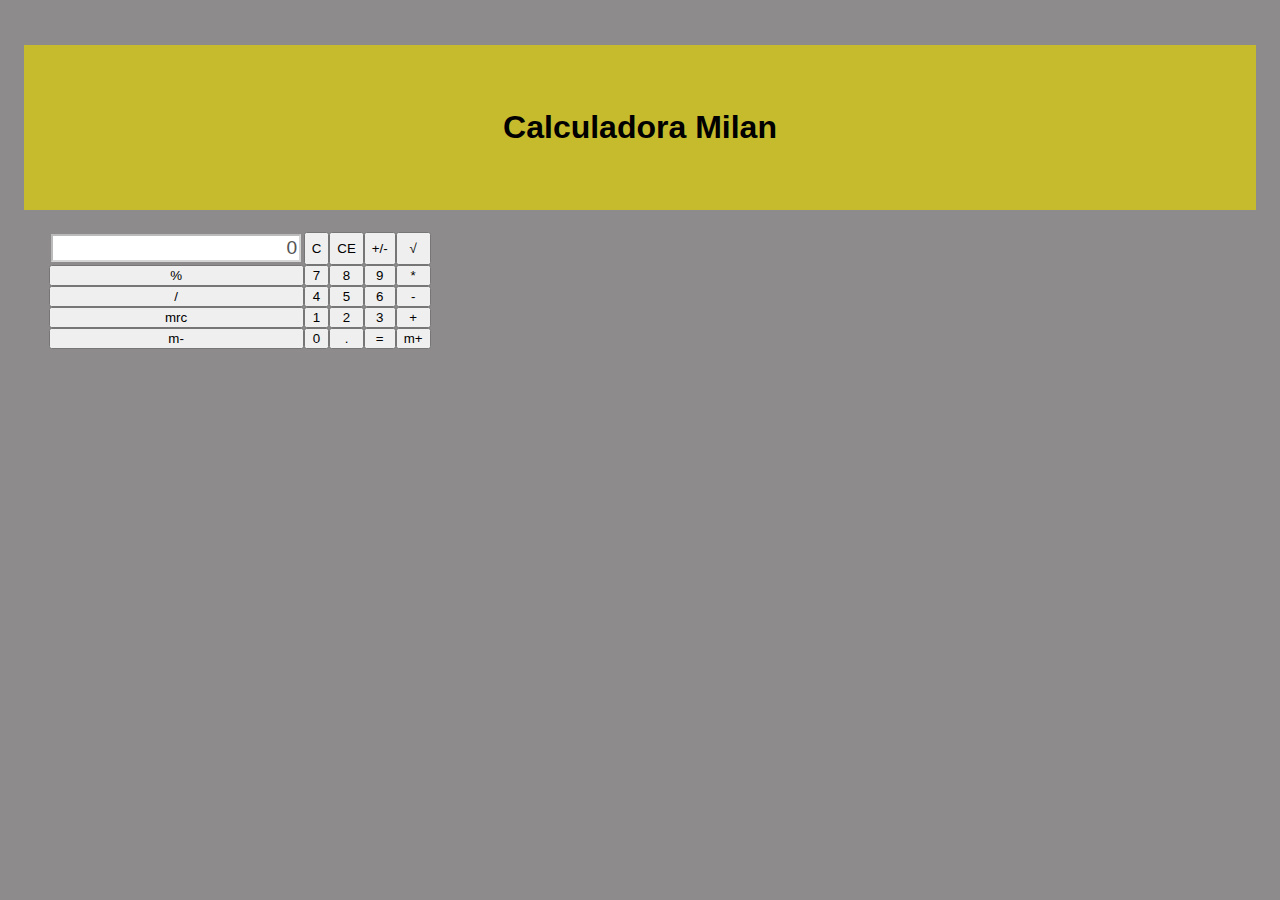
<file: Ejercicio-1/index.html>
<!DOCTYPE html>
<html lang="es">

<head>
    <meta charset="UTF-8">
    <title>Calculadora Milan</title>
    <meta name="author" content="Pablo Urones Clavera" />
    <meta name="description" content="Ejercicio 1" />
    <meta name="viewport" content="width=device-width, initial-scale=1.0">
    <link rel="stylesheet" type="text/css" href="CalculadoraMilan.css" />
</head>

<body>
    <header>
        <h1>Calculadora Milan</h1>
    </header>

    <form action="#" method="post">
        <label for="pantalla" hidden>Pantalla</label>
        <input type="text" name="pantalla" id="pantalla" value="0" disabled />


        <input type="submit" value="C" name="reiniciar" />
        <input type="submit" value="CE" name="borrar" />
        <input type="submit" value="+/-" name="cambioSigno" />
        <input type="submit" value="√" name="raiz">
        <input type="submit" value="%" name="porcentaje" />

        <input type="submit" value="7" name="7" />
        <input type="submit" value="8" name="8" />
        <input type="submit" value="9" name="9" />
        <input type="submit" value="*" name="multiplicar" />
        <input type="submit" value="/" name="dividir" />

        <input type="submit" value="4" name="4" />
        <input type="submit" value="5" name="5" />
        <input type="submit" value="6" name="6" />
        <input type="submit" value="-" name="restar" />
        <input type="submit" value="mrc" name="mrc" />

        <input type="submit" value="1" name="1" />
        <input type="submit" value="2" name="2" />
        <input type="submit" value="3" name="3" />
        <input type="submit" value="+" name="sumar" />
        <input type="submit" value="m-" name="m-" />

        <input type="submit" value="0" name="0" />
        <input type="submit" value="." name="punto" />
        <input type="submit" value="=" name="igual" />
        <input type="submit" value="m+" name="m+" />


    </form>
</body>

</html>
</file>
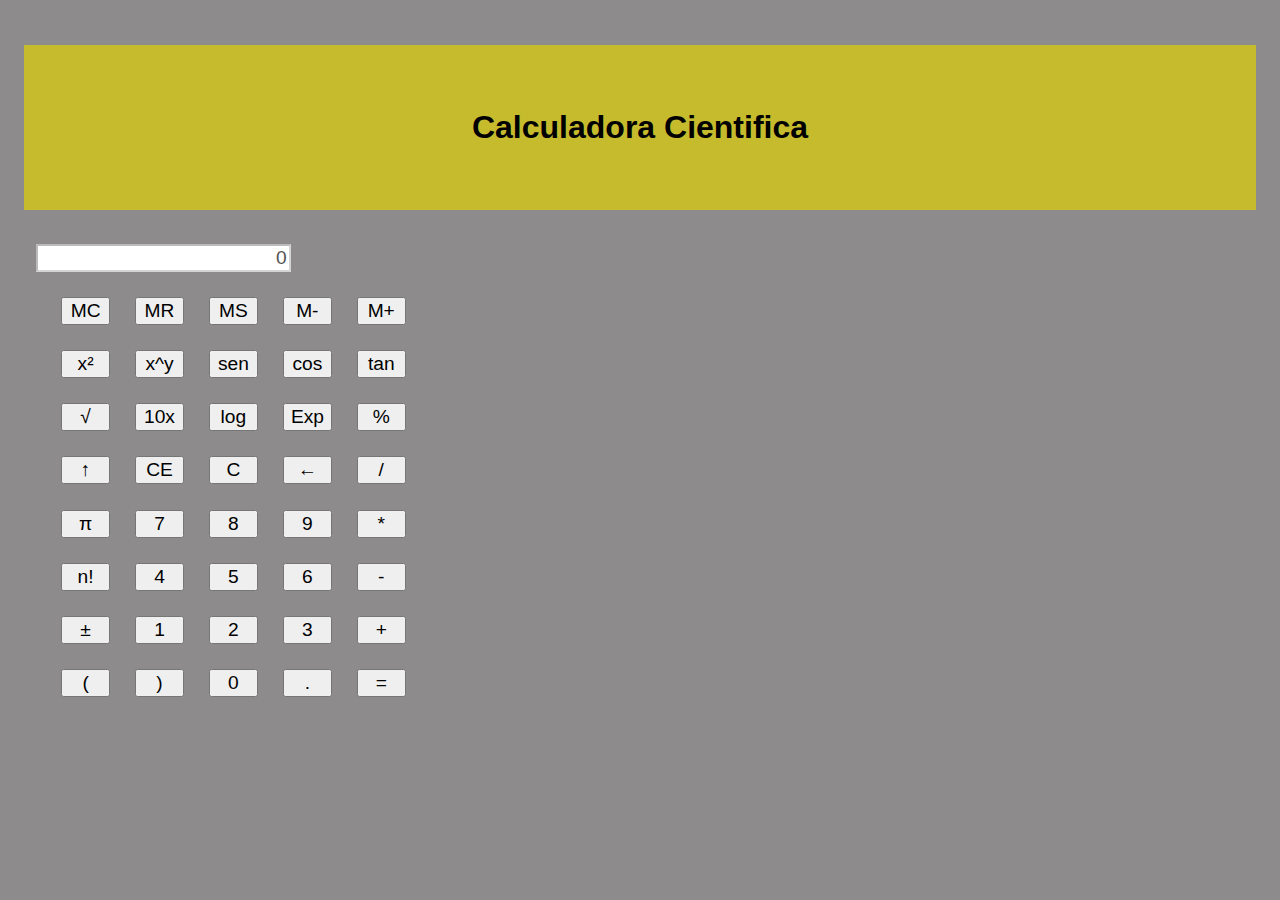
<file: Ejercicio-2/index.html>
<!DOCTYPE html>
<html lang="es">

<head>
    <meta charset="UTF-8">
    <title>Calculadora Cientifica</title>
    <meta name="author" content="Pablo Urones Clavera" />
    <meta name="description" content="Ejercicio 2" />
    <meta name="viewport" content="width=device-width, initial-scale=1.0">
    <link rel="stylesheet" type="text/css" href="CalculadoraCientifica.css" />
</head>

<body>
    <header>
        <h1>Calculadora Cientifica</h1>
    </header>
    
    <label for="pantalla" hidden>Pantalla</label>
    <input type="text" name="pantalla" id="pantalla" value="0" disabled />
    <form action='#' method='post'>

        <input type='submit' value='MC' name='mc' />
        <input type='submit' value='MR' name='mr' />
        <input type='submit' value='MS' name='guardarMemoria' />
        <input type='submit' value='M-' name='m-' />
        <input type='submit' value='M+' name='m+' />

        <input type='submit' value='x&#178;' name='cuadrado' />
        <input type='submit' value='x^y' name='potencia' />
        <input type='submit' value='sen' name='seno' />
        <input type='submit' value='cos' name='coseno' />
        <input type='submit' value='tan' name='tangente' />

        <input type='submit' value='√' name='raiz_cuadrada' />
        <input type='submit' value='10x' name='potencia10' />
        <input type='submit' value='log' name='logaritmo' />
        <input type="submit" value="Exp" name="exponencial" />
        <input type='submit' value='%' name='modulo' />

        <input type="submit" value="&uarr;" name="borrador" />
        <input type='submit' value='CE' name='backspace' />
        <input type='submit' value='C' name='borrar' />
        <input type="submit" value="&larr;" name="flecha" />
        <input type="submit" value="/" name="dividir" />

        <input type='submit' value='&#960;' name='pi' />
        <input type="submit" value="7" name="7" />
        <input type="submit" value="8" name="8" />
        <input type="submit" value="9" name="9" />
        <input type="submit" value="*" name="multiplicar" />

        <input type='submit' value='n!' name='factorial' />
        <input type="submit" value="4" name="4" />
        <input type="submit" value="5" name="5" />
        <input type="submit" value="6" name="6" />
        <input type="submit" value="-" name="restar" />

        <input type='submit' value='&#177;' name='cambioSigno' />
        <input type="submit" value="1" name="1" />
        <input type="submit" value="2" name="2" />
        <input type="submit" value="3" name="3" />
        <input type="submit" value="+" name="sumar" />

        <input type='submit' value='(' name='parentesis_izquierdo' />
        <input type='submit' value=')' name='parentesis_derecho' />
        <input type="submit" value="0" name="0" />
        <input type="submit" value="." name="punto" />
        <input type="submit" value="=" name="igual" />

    </form>
</body>

</html>
</file>
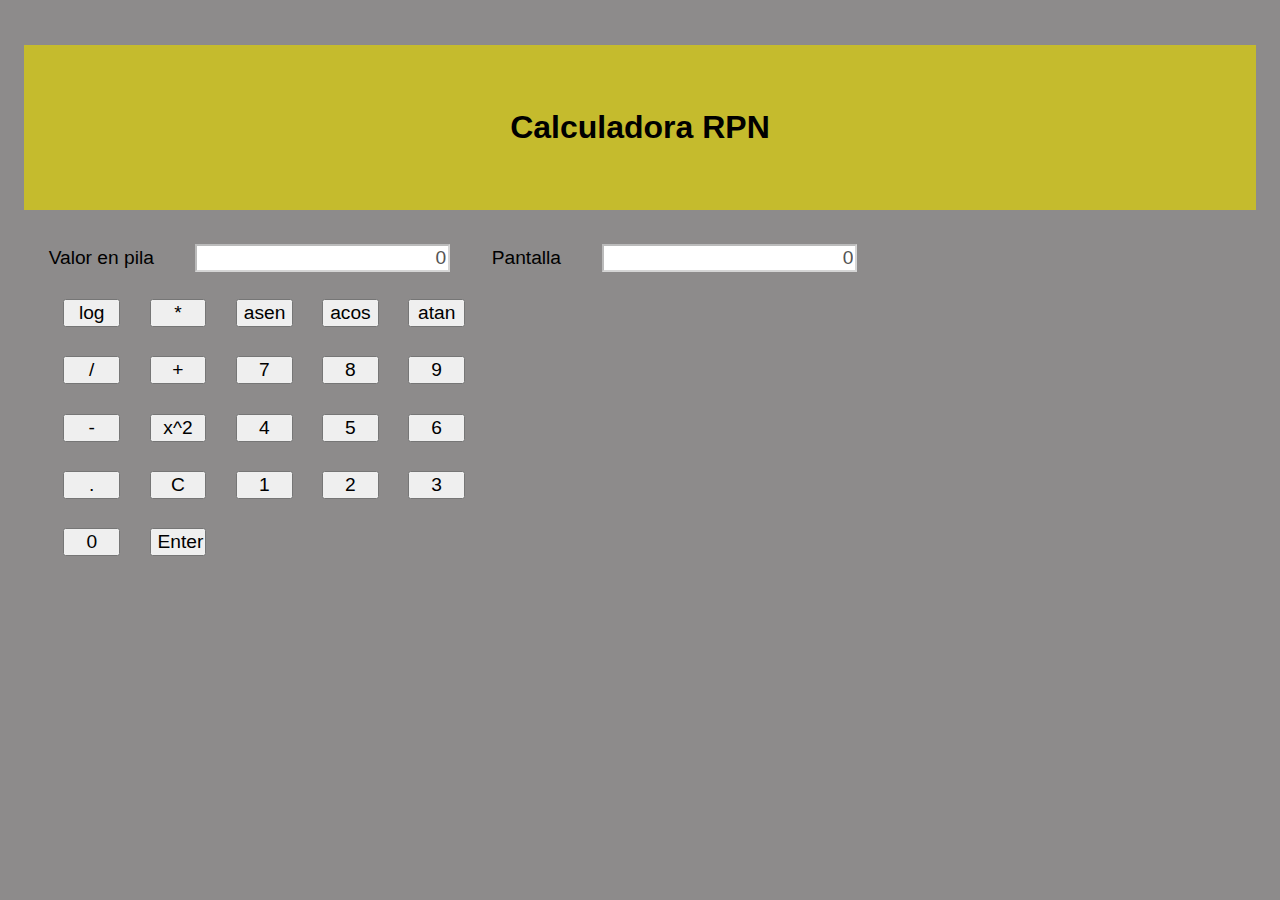
<file: Ejercicio-3/index.html>
<!DOCTYPE html>
<html lang="en">

<head>
    <meta charset="UTF-8">
    <title>Calculadora RPN</title>
    <meta name="author" content="Pablo Urones Clavera" />
    <meta name="description" content="Ejercicio 3" />
    <meta name="viewport" content="width=device-width, initial-scale=1.0">
    <link rel="stylesheet" type="text/css" href="CalculadoraRPN.css" />
</head>

<body>
    <header>
        <h1>Calculadora RPN</h1>
    </header>

    <label for="resultado">Valor en pila</label>
    <input type="text" name="resultado" id="resultado" value="0" disabled />

    <label for="pantalla">Pantalla</label>
    <input type="text" name="pantalla" id="pantalla" value="0" disabled />

    <form action='#' method='post'>
        <input type='submit' value='log' name='logaritmo' />
        <input type='submit' value='*' name='multiplicar' />

        <input type='submit' value='asen' name='seno' />
        <input type='submit' value='acos' name='coseno' />
        <input type='submit' value='atan' name='tangente' />
        <input type='submit' value='/' name='dividir' />
        <input type='submit' value='+' name='sumar' />

        <input type='submit' value='7' name='7' />
        <input type='submit' value='8' name='8' />
        <input type='submit' value='9' name='9' />
        <input type='submit' value='-' name='restar' />
        <input type='submit' value='x^2' name='cuadrado' />

        <input type='submit' value='4' name='4' />
        <input type='submit' value='5' name='5' />
        <input type='submit' value='6' name='6' />
        <input type="submit" value="." name="punto" />
        <input type='submit' value='C' name='borrar' />

        <input type='submit' value='1' name='1' />
        <input type='submit' value='2' name='2' />
        <input type='submit' value='3' name='3' />

        <input type="submit" value="0" name="0" />
        <input type="submit" value="Enter" name="enter" />

        </form>

</body>

</html>
</file>
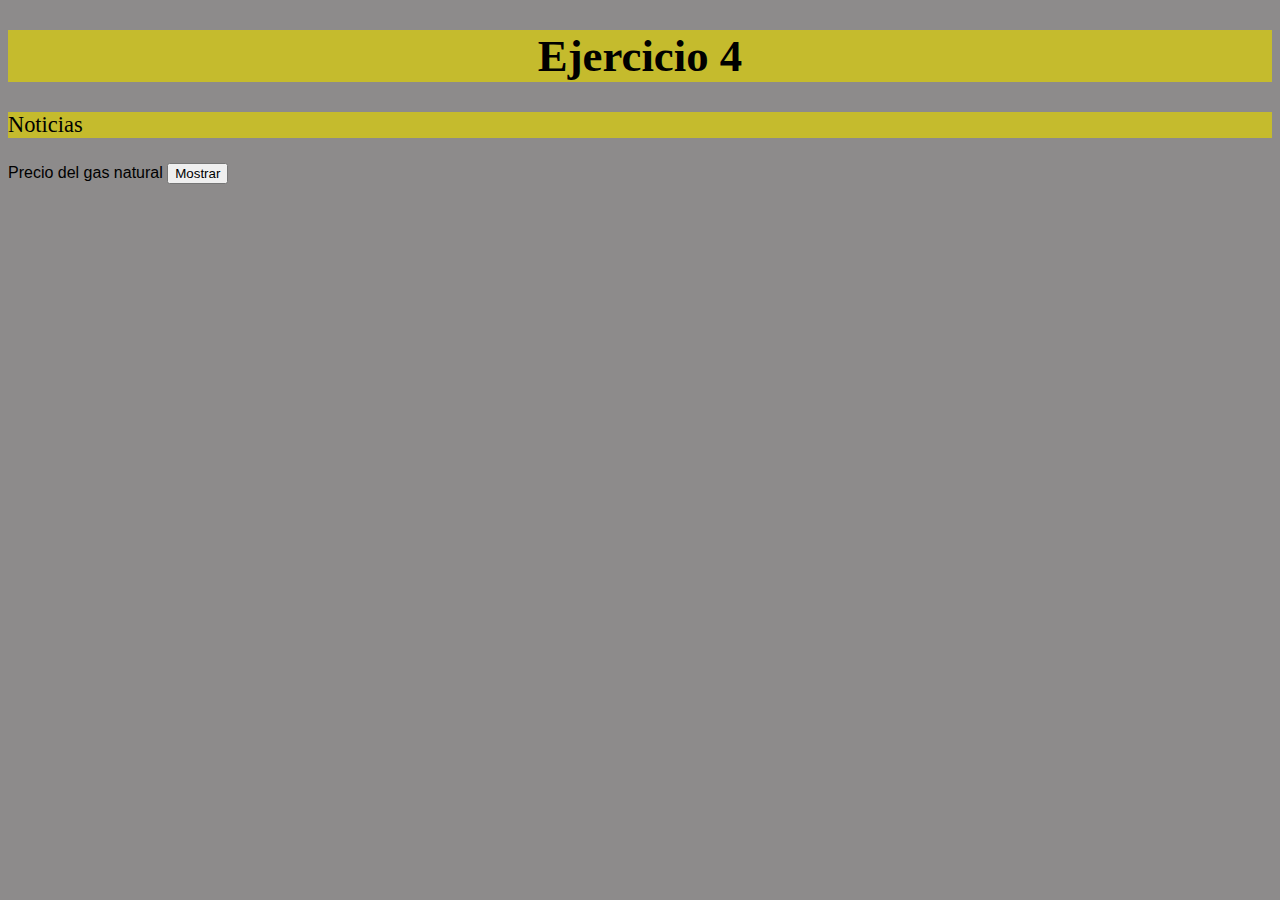
<file: Ejercicio-4/index.html>
<!DOCTYPE html>
<html lang="es">

<head>
    <meta charset="UTF-8">
    <title>Ejercicio 4</title>
    <meta name="author" content="Pablo Urones Clavera" />
    <meta name="description" content="Ejercicio 4" />
    <meta name="viewport" content="width=device-width, initial-scale=1.0">
    <link rel="stylesheet" type="text/css" href="Ejercicio4.css" />
</head>

<body>
    <header>
        <h1>Ejercicio 4</h1>
    </header>
    <section>
        <h2>Noticias</h2>
        <form action="#" method="post">
            <label for="gas">Precio del gas natural</label>
            <input type="submit" id="gas" name="gas" value="Mostrar">
        </form>

    </section>
</body>

</html>
</file>
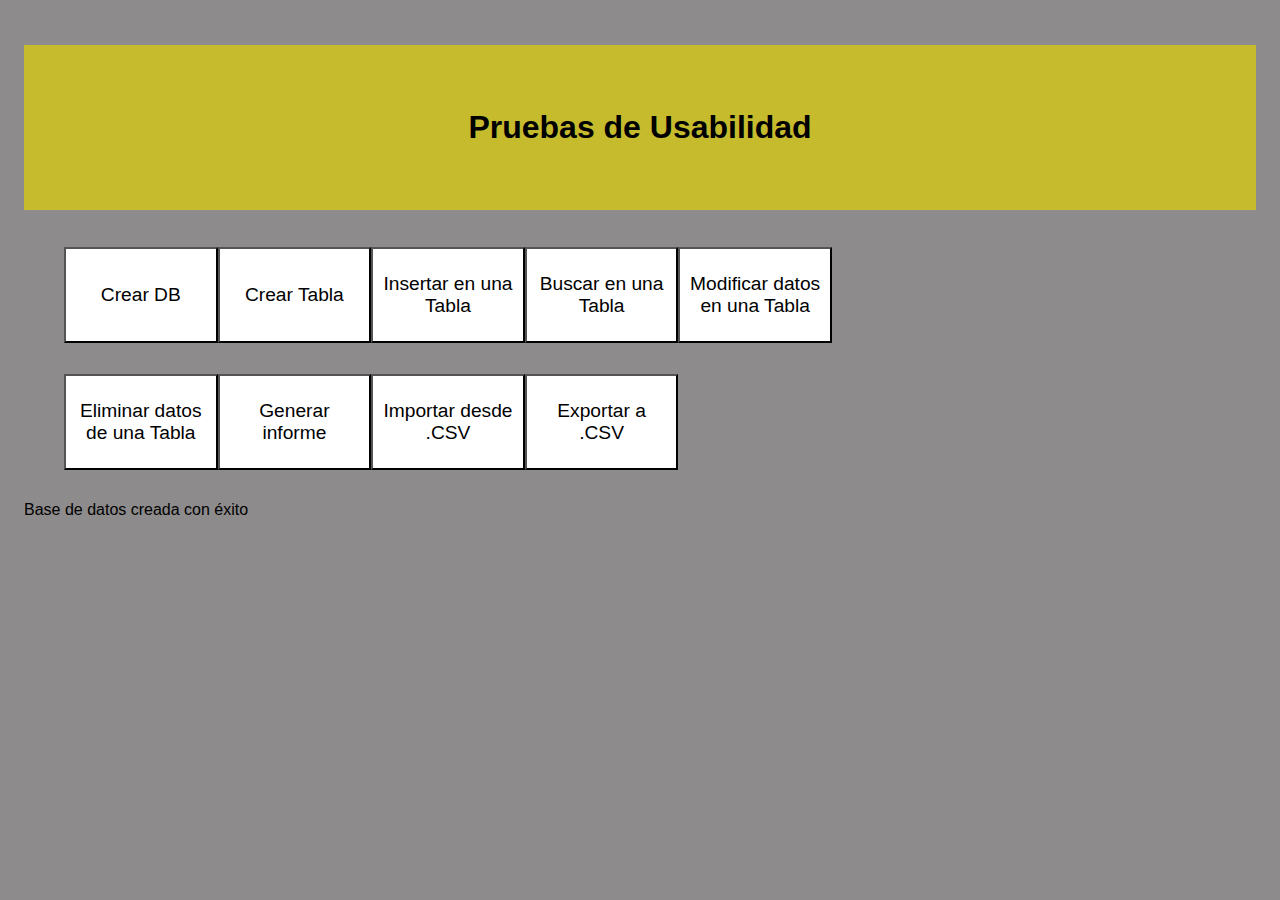
<file: Ejercicio-6/index.html>
<!DOCTYPE html>
<html lang="es">
<head>
    <meta charset="UTF-8" />
    <meta name="author" content="Ángel Iglesias Préstamo" />
    <meta name="viewport" content ="width=device-width, initial scale=1.0" />
    <title>Ejercicio6 - PruebasDeUsabilidad</title>
    <link rel="stylesheet" href="Ejercicio6.css">
</head>
<body>
    
        <header>
            <h1> Pruebas de Usabilidad </h1>
            <form action='#' method='post'> 
                <button type='submit' name='crear_db'> Crear DB </button>
                <button type='submit' name='crear_tabla'> Crear Tabla </button>
                <button type='submit' name='insertar_en_tabla'> Insertar en una Tabla </button>
                <button type='submit' name='buscar_en_tabla'> Buscar en una Tabla </button>
                <button type='submit' name='modificar_en_tabla'> Modificar datos en una Tabla </button>
                <button type='submit' name='eliminar_en_tabla'> Eliminar datos de una Tabla </button>
                <button type='submit' name='generar_informe'> Generar informe </button>
                <button type='submit' name='importar_csv'> Importar desde .CSV </button>
                <button type='submit' name='exportar_csv'> Exportar a .CSV </button>
            </form>
        </header><p>Base de datos creada con éxito</p></body>
</html>
</file>
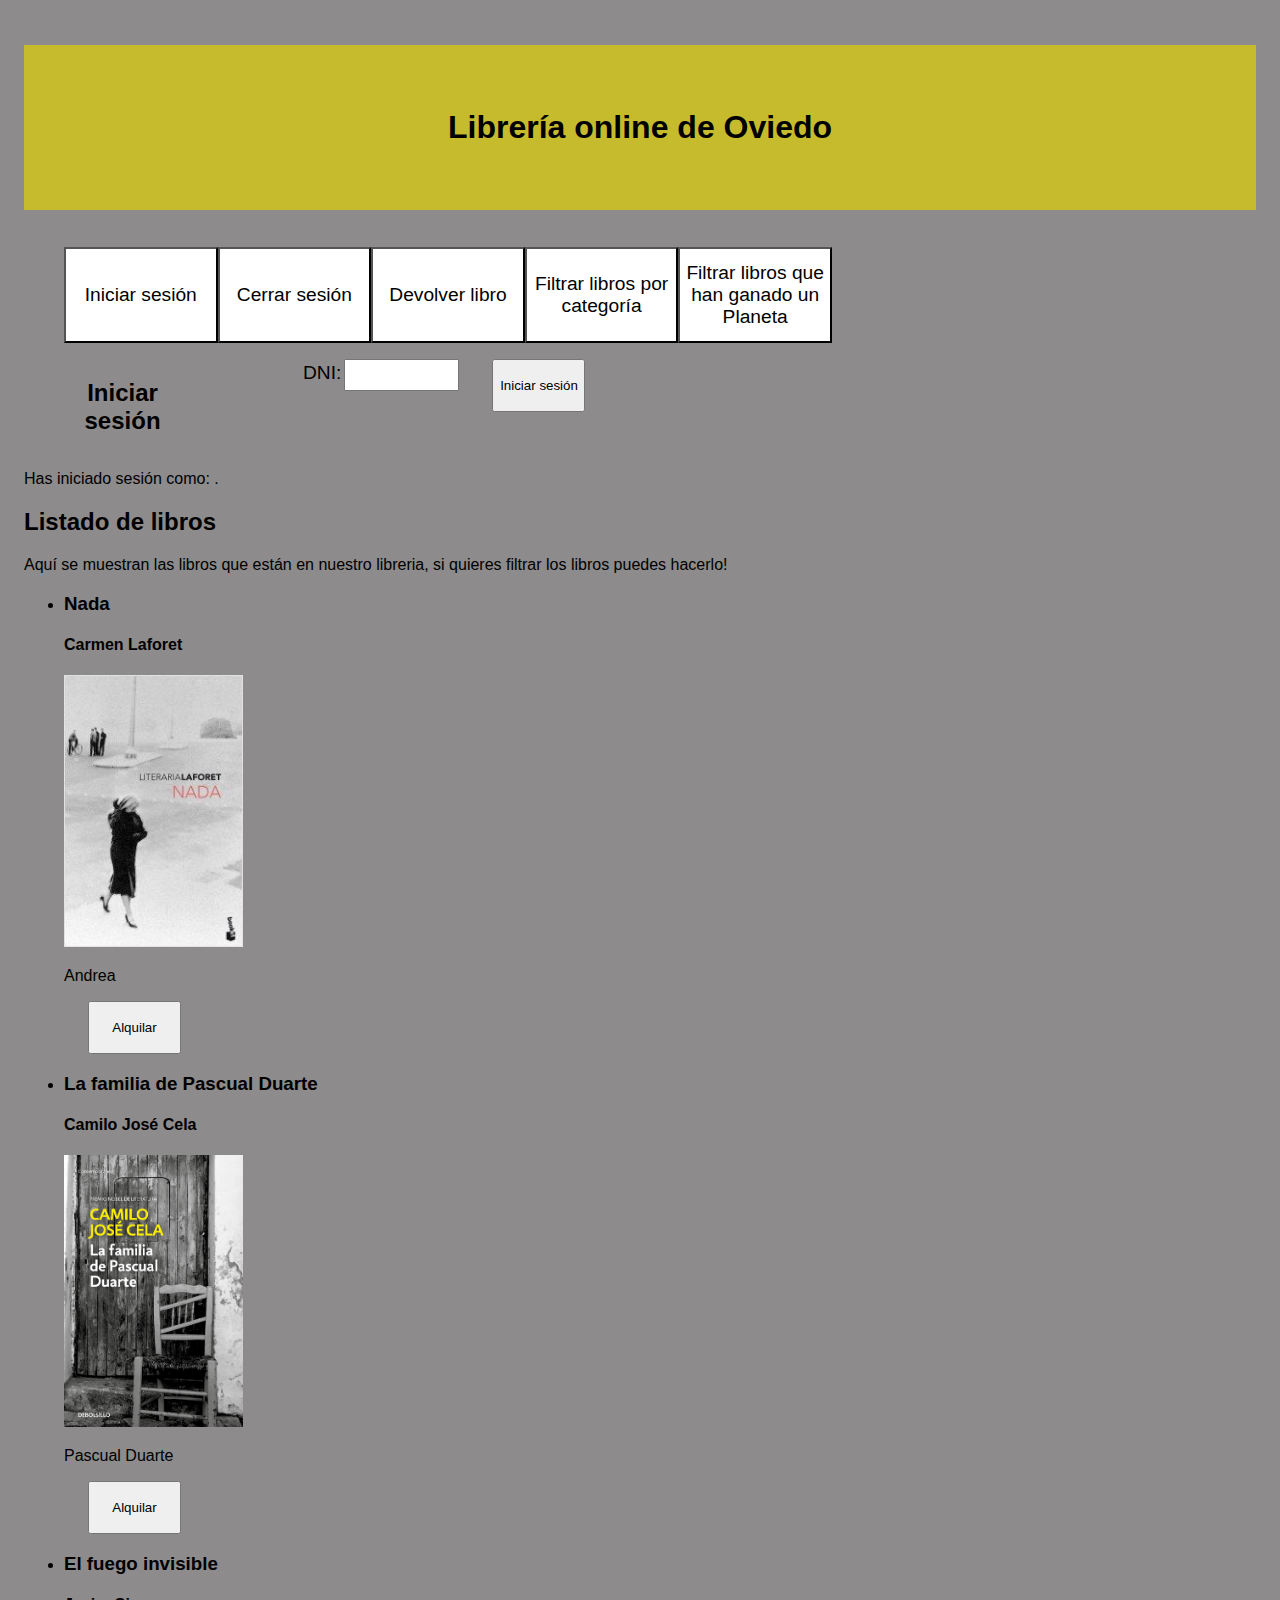
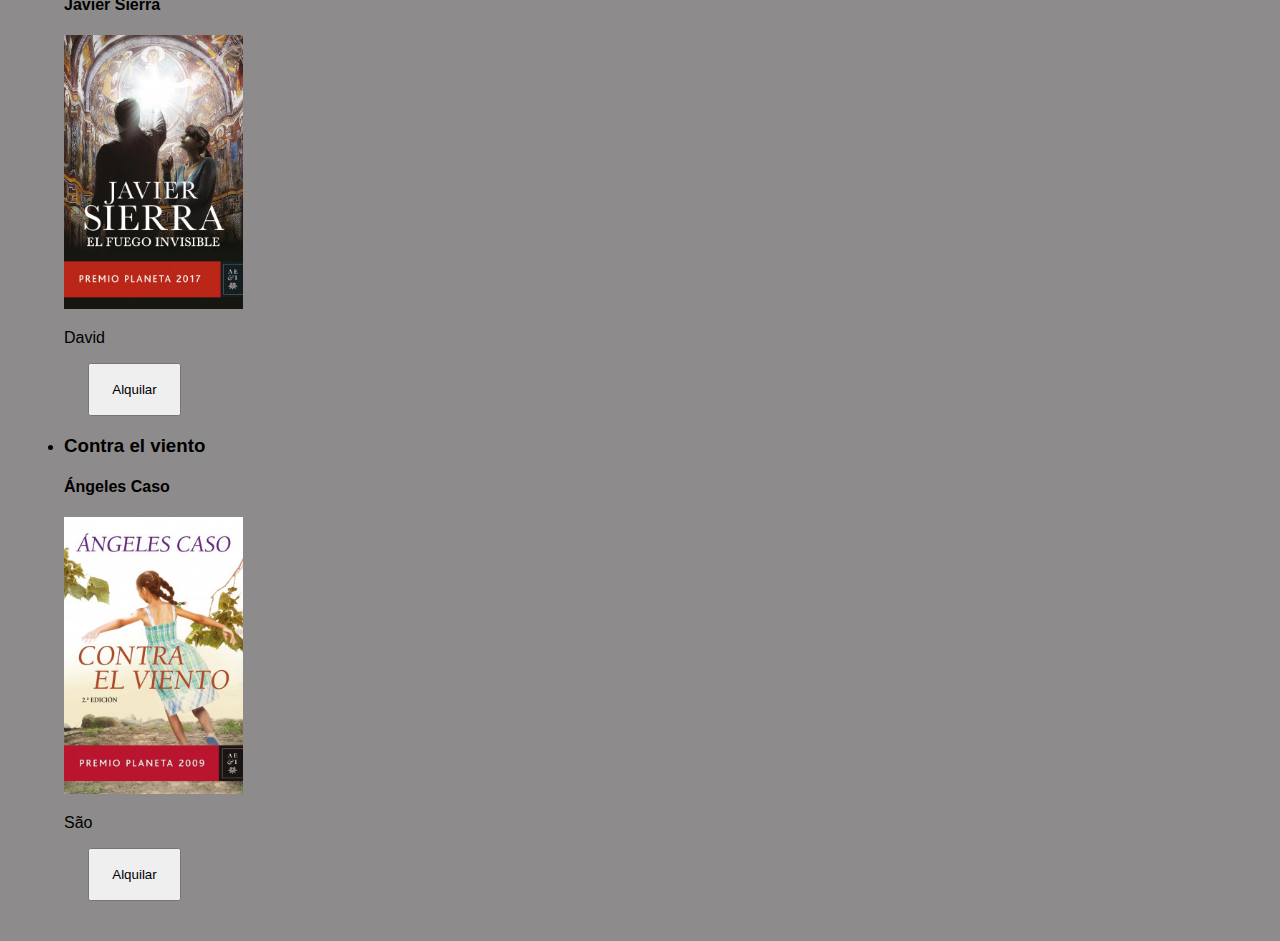
<file: Ejercicio-7/index.html>
<!DOCTYPE html>
<html lang="es">

<head>
    <meta charset="UTF-8" />
    <title>Ejercicio 7</title>
    <meta name="author" content="Pablo Urones Clavera" />
    <meta name="description" content="Ejercicio 7" />
    <meta name="viewport" content="width=device-width, initial-scale=1.0">
    <link rel="stylesheet" type="text/css" href="Ejercicio7.css" />
</head>

<body>

    <header>
        <h1>Librería online de Oviedo</h1>
        <form action='#' method='post'>
            <button type='submit' name='iniciar_sesion'> Iniciar sesión </button>
            <button type='submit' name='cerrar_sesion'> Cerrar sesión </button>
            <button type='submit' name='devolver_libro'> Devolver libro </button>
            <button type='submit' name='filtrar_libros_categoria'> Filtrar libros por categoría </button>
            <button type='submit' name='filtrar_libros_planeta'> Filtrar libros que han ganado un Planeta </button>
        </form>
    </header>
    <form action='#' method='post'>
        <h2>Iniciar sesión</h2>

        <label for='iniciar_sesion_dni'>DNI:</label>
        <input type='text' id='iniciar_sesion_dni' name='iniciar_sesion_dni' />

        <input type='submit' name='iniciar_sesion_form' value='Iniciar sesión' />
    </form>

    <p>Has iniciado sesión como: .</p>
    <h2> Listado de libros </h2>
    <p> Aquí se muestran las libros que están en nuestro libreria, si quieres filtrar los libros puedes hacerlo! </p>
    <ul>
        <li>
            <h3> Nada </h3>
            <h4> Carmen Laforet </h4>
            <img src='portadas/nada.jpg' alt='Nada' />
            <p> Andrea </p>

            <form action='#' method='post'>
                <input type='submit' name='000X' value='Alquilar' />
            </form>
        </li>

        <li>
            <h3> La familia de Pascual Duarte </h3>
            <h4> Camilo José Cela </h4>
            <img src='portadas/pascual.jpg' alt='Pascual' />
            <p> Pascual Duarte </p>

            <form action='#' method='post'>
                <input type='submit' name='001X' value='Alquilar' />
            </form>
        </li>

        <li>
            <h3> El fuego invisible </h3>
            <h4> Javier Sierra </h4>
            <img src='portadas/fuego.jpg' alt='Fuego' />
            <p> David </p>

            <form action='#' method='post'>
                <input type='submit' name='002X' value='Alquilar' />
            </form>
        </li>

        <li>
            <h3> Contra el viento </h3>
            <h4> Ángeles Caso </h4>
            <img src='portadas/viento.jpg' alt='Viento' />
            <p> São </p>

            <form action='#' method='post'>
                <input type='submit' name='003X' value='Alquilar' />
            </form>
        </li>

    </ul>
</body>

</html>
</file>
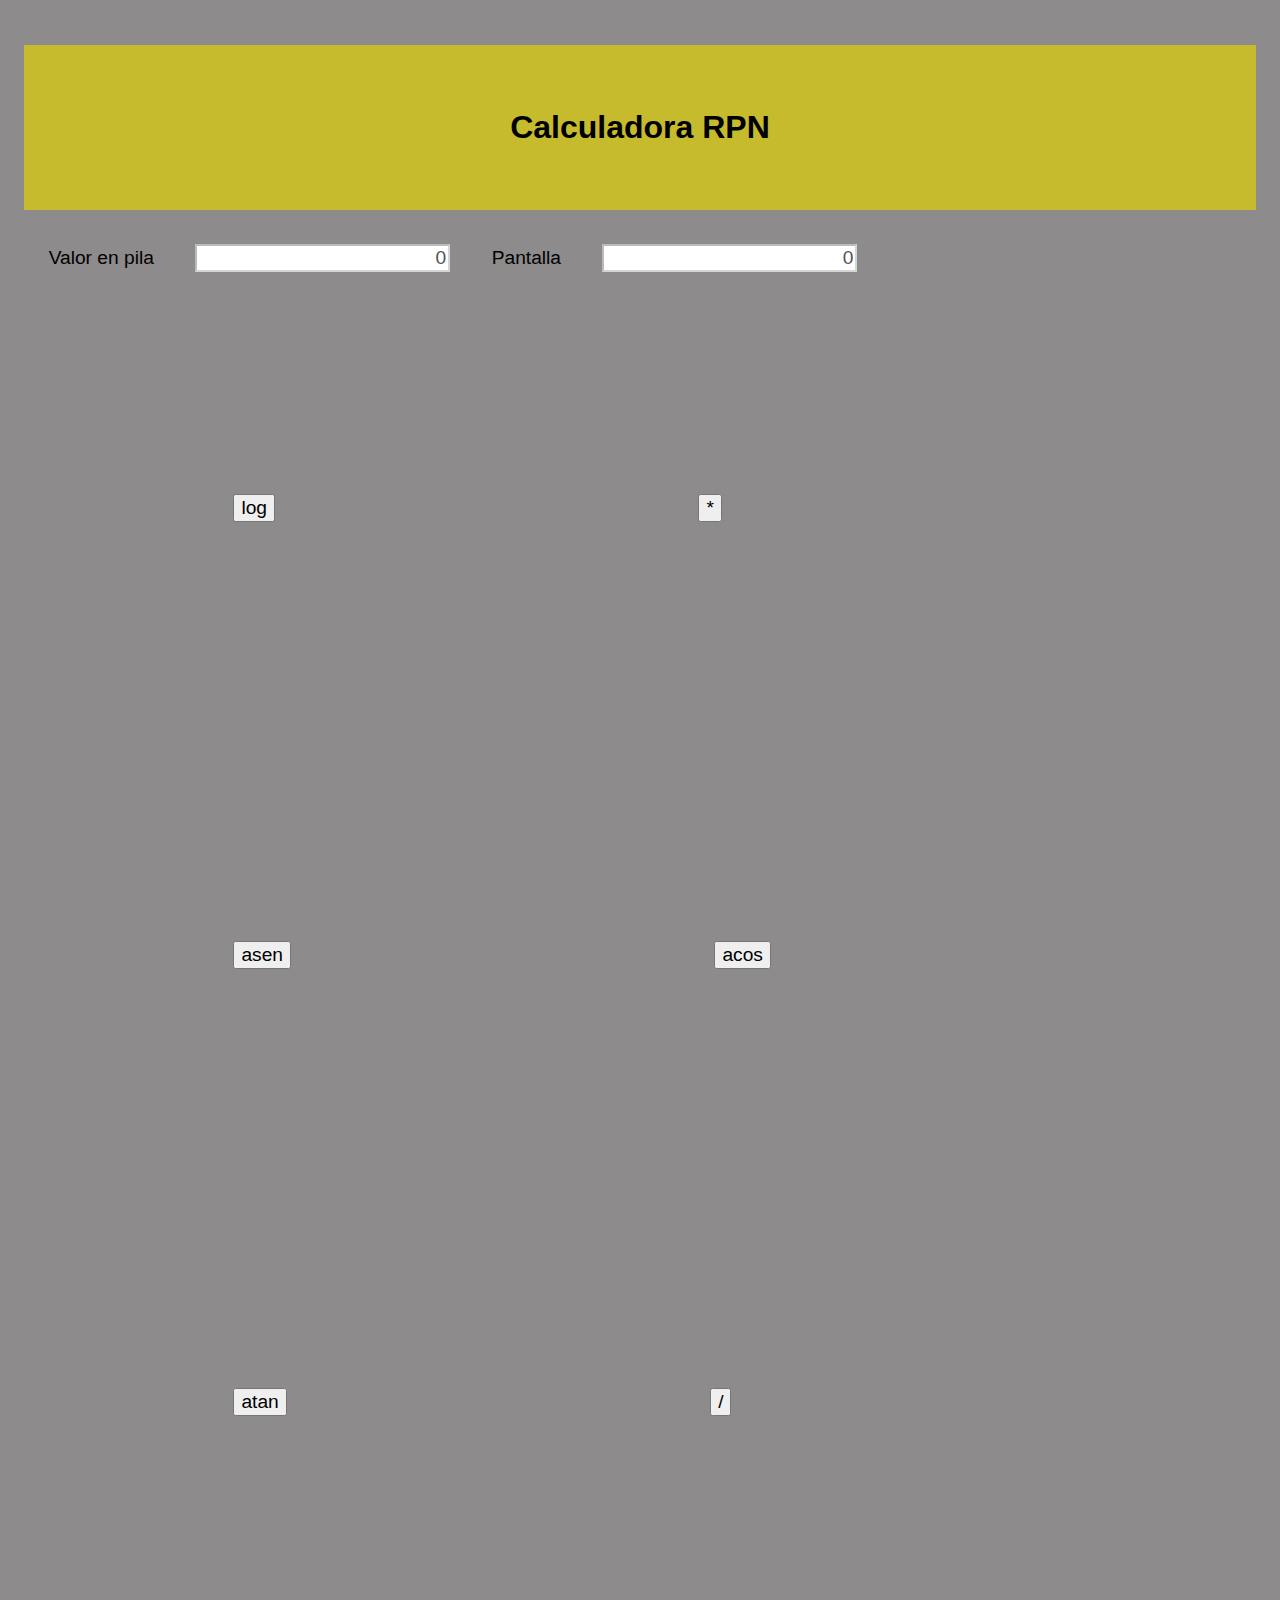
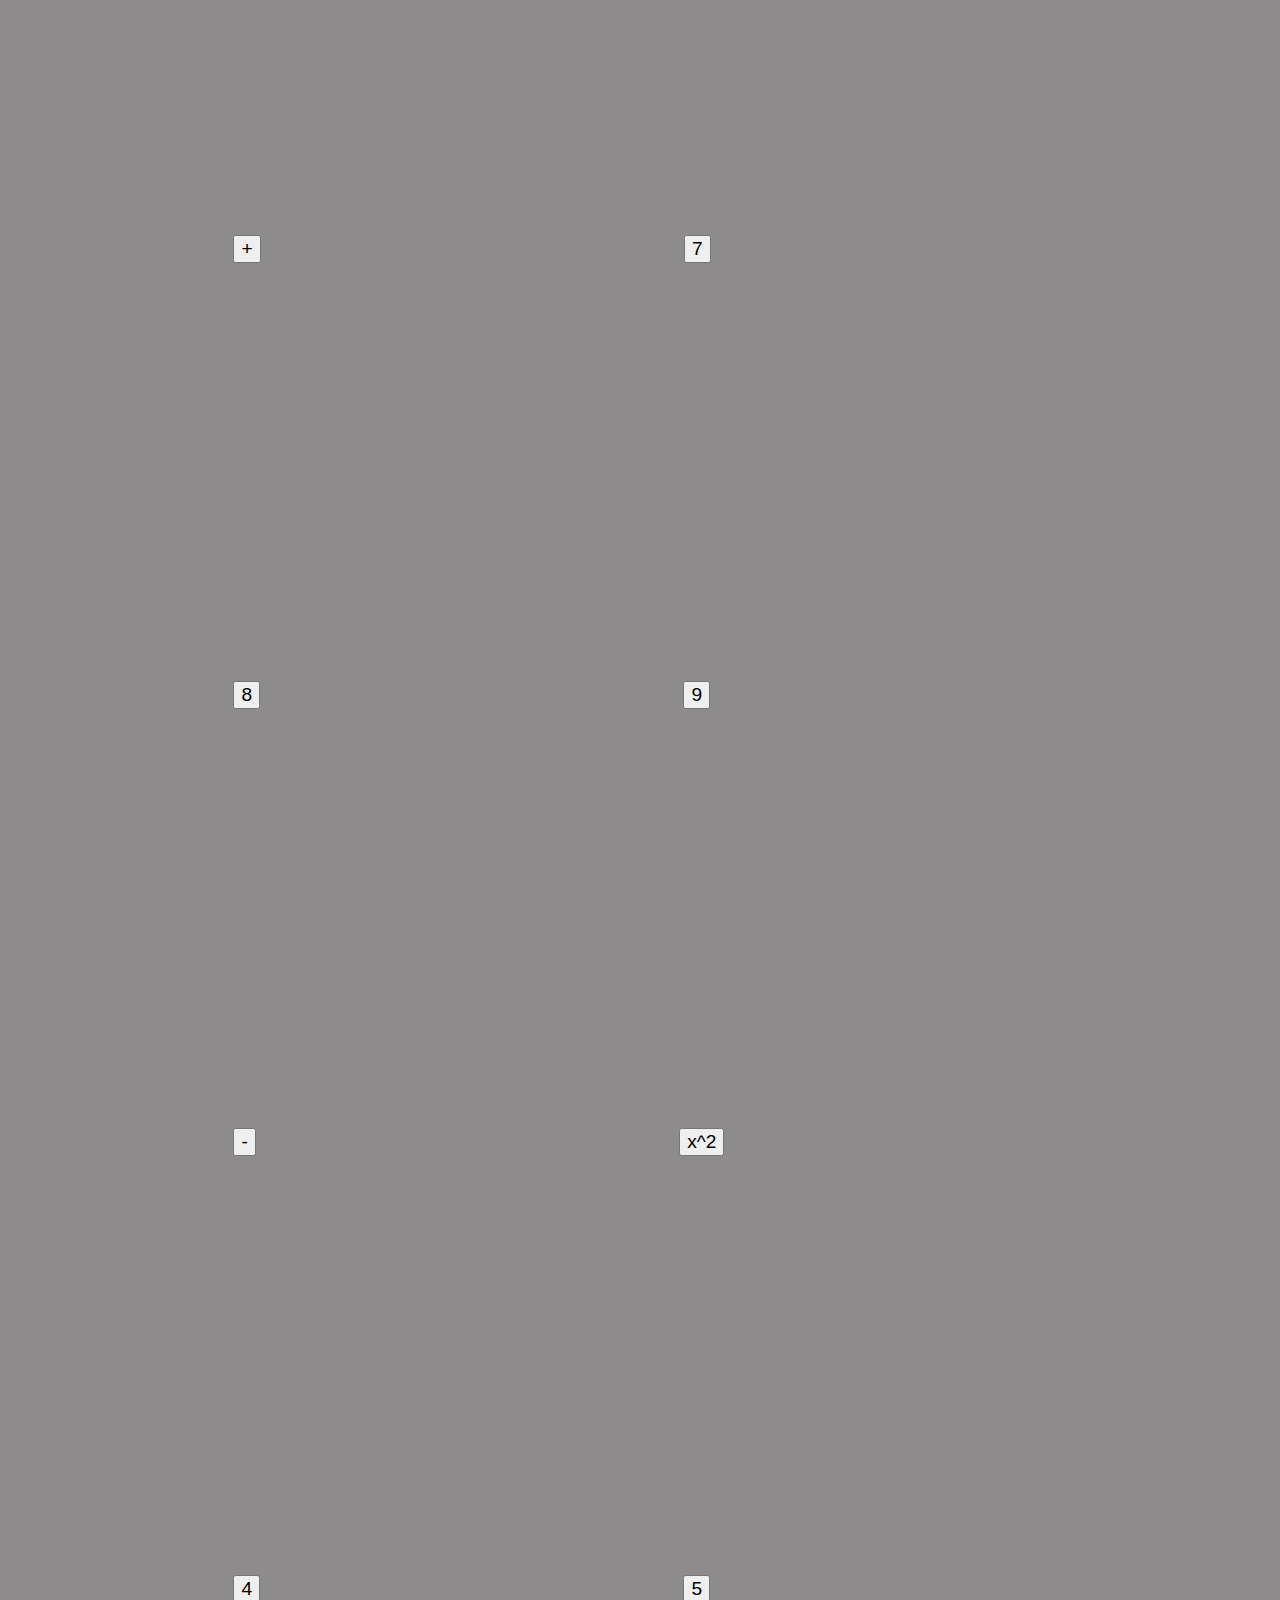
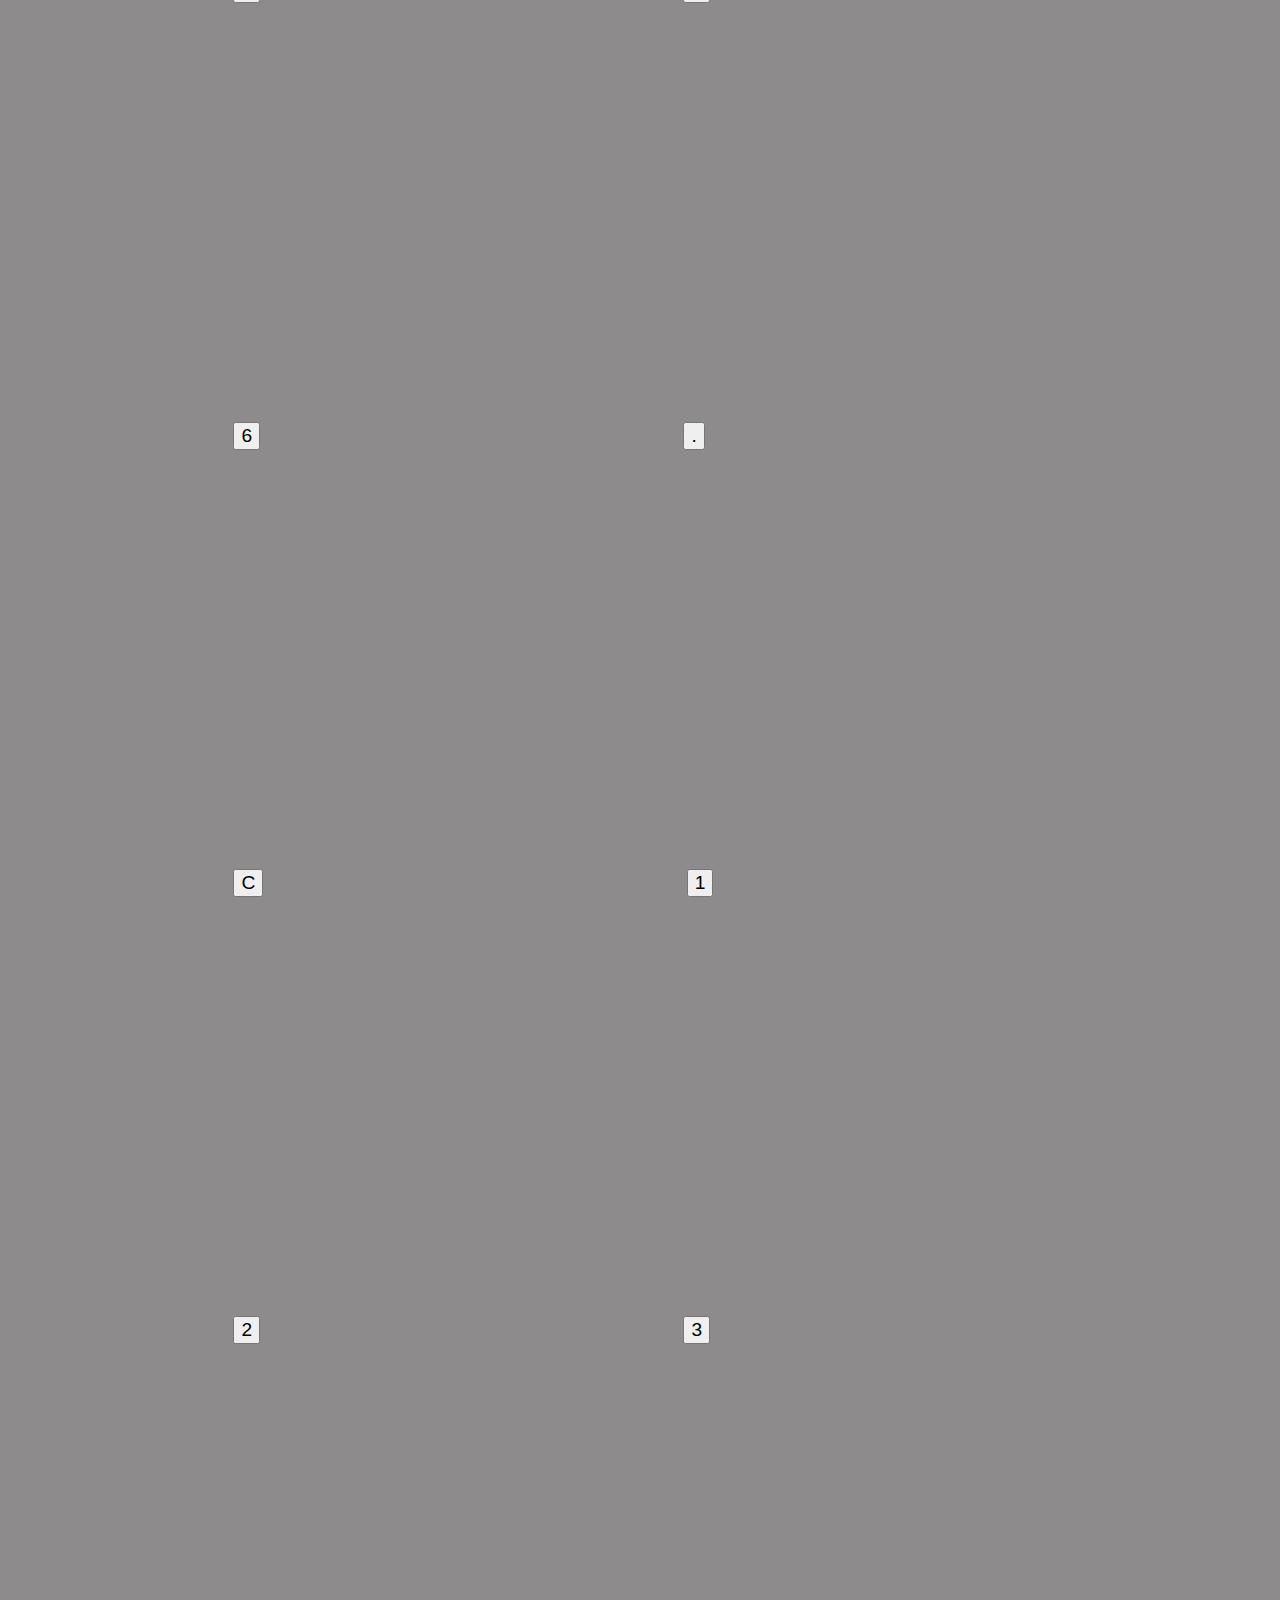
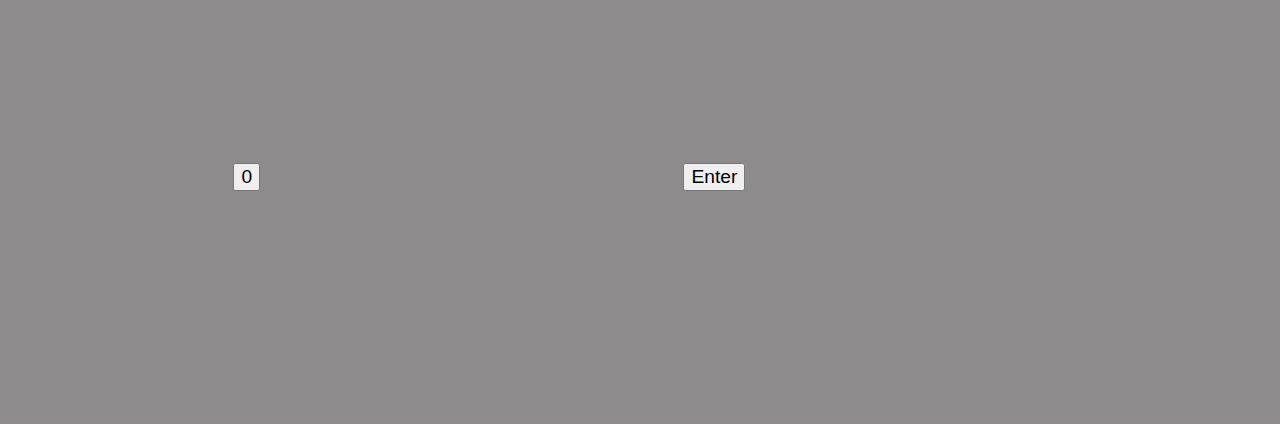
<file: Ejercicio-3/CalculadoraRPN.html>
<!DOCTYPE html>
<html lang="en">

<head>
    <meta charset="UTF-8">
    <title>Calculadora RPN</title>
    <meta name="author" content="Pablo Urones Clavera" />
    <meta name="description" content="Ejercicio 3" />
    <meta name="viewport" content="width=device-width, initial-scale=1.0">
    <link rel="stylesheet" type="text/css" href="CalculadoraRPN.css" />
</head>

<body>
    <header>
        <h1>Calculadora RPN</h1>
    </header>

    <label for="resultado">Valor en pila</label>
    <input type="text" name="resultado" id="resultado" value="0" disabled />

    <label for="pantalla">Pantalla</label>
    <input type="text" name="pantalla" id="pantalla" value="0" disabled />

    <for action='#' method='post'>
        <input type='submit' value='log' name='logaritmo' />
        <input type='submit' value='*' name='multiplicar' />

        <input type='submit' value='asen' name='seno' />
        <input type='submit' value='acos' name='coseno' />
        <input type='submit' value='atan' name='tangente' />
        <input type='submit' value='/' name='dividir' />
        <input type='submit' value='+' name='sumar' />

        <input type='submit' value='7' name='7' />
        <input type='submit' value='8' name='8' />
        <input type='submit' value='9' name='9' />
        <input type='submit' value='-' name='restar' />
        <input type='submit' value='x^2' name='cuadrado' />

        <input type='submit' value='4' name='4' />
        <input type='submit' value='5' name='5' />
        <input type='submit' value='6' name='6' />
        <input type="submit" value="." name="punto" />
        <input type='submit' value='C' name='borrar' />

        <input type='submit' value='1' name='1' />
        <input type='submit' value='2' name='2' />
        <input type='submit' value='3' name='3' />

        <input type="submit" value="0" name="0" />
        <input type="submit" value="Enter" name="enter" />

        </form>

</body>

</html>
</file>
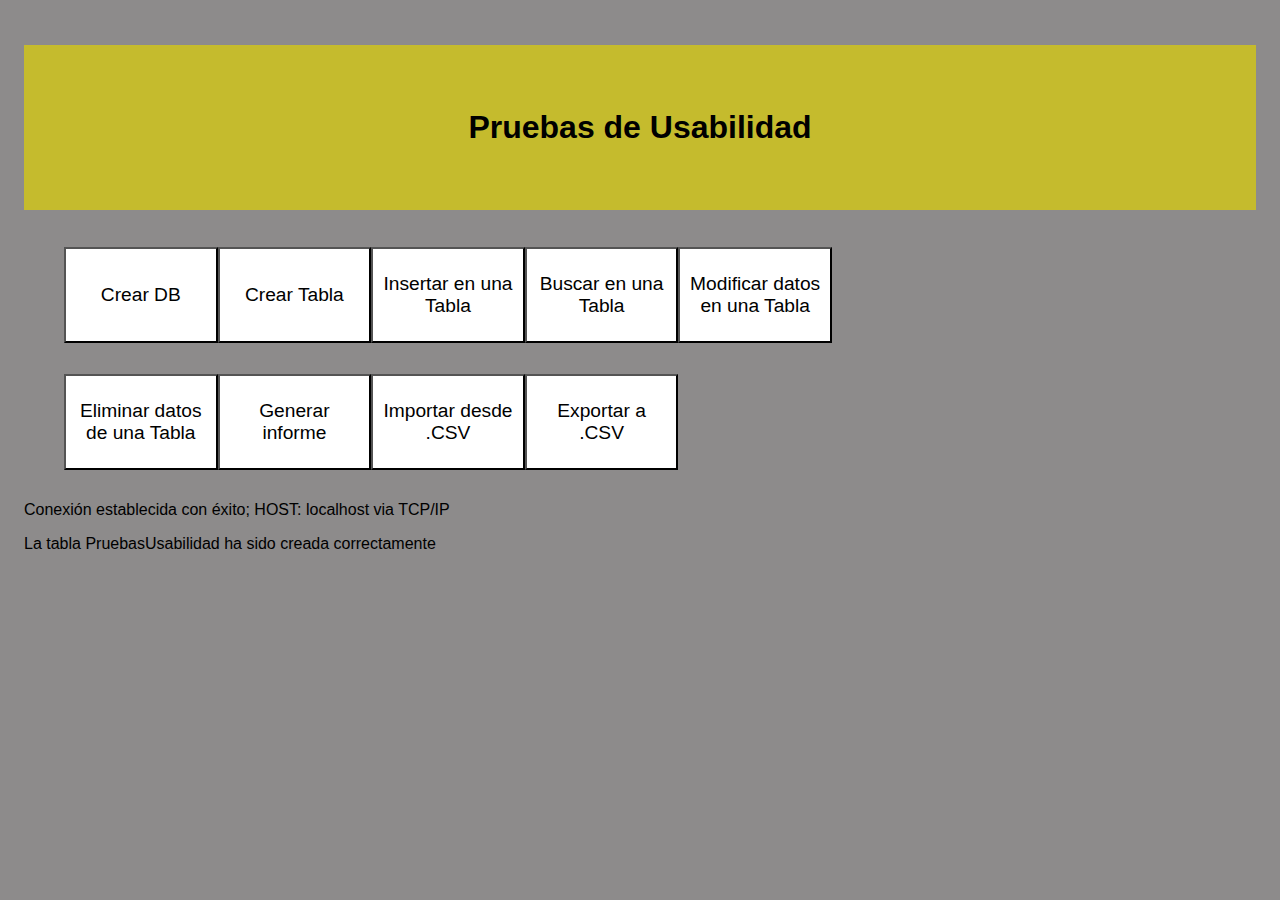
<file: Ejercicio-6/Ejercicio-6_2.html>
<!DOCTYPE html>
<html lang="es">
<head>
    <meta charset="UTF-8" />
    <meta name="author" content="Ángel Iglesias Préstamo" />
    <meta name="viewport" content ="width=device-width, initial scale=1.0" />
    <title>Ejercicio6 - PruebasDeUsabilidad</title>
    <link rel="stylesheet" href="Ejercicio6.css">
</head>
<body>
    
        <header>
            <h1> Pruebas de Usabilidad </h1>
            <form action='#' method='post'> 
                <button type='submit' name='crear_db'> Crear DB </button>
                <button type='submit' name='crear_tabla'> Crear Tabla </button>
                <button type='submit' name='insertar_en_tabla'> Insertar en una Tabla </button>
                <button type='submit' name='buscar_en_tabla'> Buscar en una Tabla </button>
                <button type='submit' name='modificar_en_tabla'> Modificar datos en una Tabla </button>
                <button type='submit' name='eliminar_en_tabla'> Eliminar datos de una Tabla </button>
                <button type='submit' name='generar_informe'> Generar informe </button>
                <button type='submit' name='importar_csv'> Importar desde .CSV </button>
                <button type='submit' name='exportar_csv'> Exportar a .CSV </button>
            </form>
        </header><p>Conexión establecida con éxito; HOST: localhost via TCP/IP</p><p>La tabla PruebasUsabilidad ha sido creada correctamente</p></body>
</html>
</file>
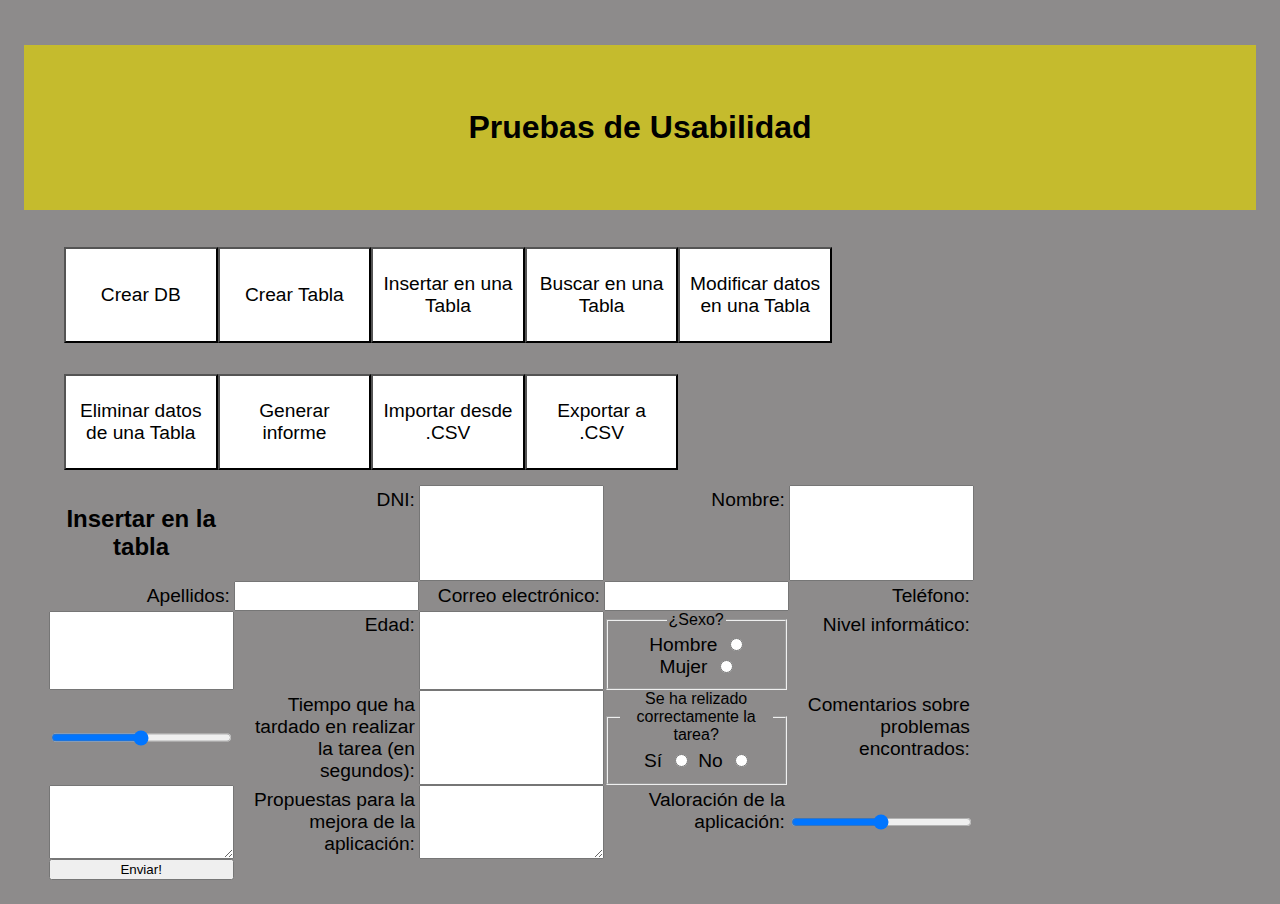
<file: Ejercicio-6/Ejercicio-6_3.html>
<!DOCTYPE html>
<html lang="es">
<head>
    <meta charset="UTF-8" />
    <meta name="author" content="Ángel Iglesias Préstamo" />
    <meta name="viewport" content ="width=device-width, initial scale=1.0" />
    <title>Ejercicio6 - PruebasDeUsabilidad</title>
    <link rel="stylesheet" href="Ejercicio6.css">
</head>
<body>
    
        <header>
            <h1> Pruebas de Usabilidad </h1>
            <form action='#' method='post'> 
                <button type='submit' name='crear_db'> Crear DB </button>
                <button type='submit' name='crear_tabla'> Crear Tabla </button>
                <button type='submit' name='insertar_en_tabla'> Insertar en una Tabla </button>
                <button type='submit' name='buscar_en_tabla'> Buscar en una Tabla </button>
                <button type='submit' name='modificar_en_tabla'> Modificar datos en una Tabla </button>
                <button type='submit' name='eliminar_en_tabla'> Eliminar datos de una Tabla </button>
                <button type='submit' name='generar_informe'> Generar informe </button>
                <button type='submit' name='importar_csv'> Importar desde .CSV </button>
                <button type='submit' name='exportar_csv'> Exportar a .CSV </button>
            </form>
        </header>
                <form action='#' method='post'>
                    <h2>Insertar en la tabla</h2>

                    <label for='insertar_dni'>DNI:</label>
                    <input type='text' id='insertar_dni' name='insertar_dni' />

                    <label for='insertar_nombre'>Nombre:</label>
                    <input type='text' id='insertar_nombre' name='insertar_nombre' />

                    <label for='insertar_apellidos'>Apellidos:</label>
                    <input type='text' id='insertar_apellidos' name='insertar_apellidos' />

                    <label for='insertar_email'>Correo electrónico:</label>
                    <input type='email' id='insertar_email' name='insertar_email' />

                    <label for='insertar_telefono'>Teléfono:</label>
                    <input type='text' id='insertar_telefono' name='insertar_telefono' />

                    <label for='insertar_edad'>Edad:</label>
                    <input type='number' id='insertar_edad' name='insertar_edad' />

                    <fieldset>
                        <legend> ¿Sexo? </legend>
                        <label for='insertar_sexo_hombre'>Hombre</label>
                        <input type='radio' id='insertar_sexo_hombre' name='insertar_sexo' value='0'>
                        
                        <label for='insertar_sexo_mujer'>Mujer</label>
                        <input type='radio' id='insertar_sexo_mujer'  name='insertar_sexo' value='1'>
                    </fieldset>

                    <label for='insertar_nivel'>Nivel informático:</label>
                    <input type='range' id='insertar_nivel' name='insertar_nivel' min='0' max='10' step='1' />

                    <label for='insertar_tiempo'>Tiempo que ha tardado en realizar la tarea (en segundos):</label>
                    <input type='number' id='insertar_tiempo' name='insertar_tiempo' />

                    <fieldset>
                        <legend> Se ha relizado correctamente la tarea? </legend>
                        <label for='insertar_es_completada_si'>Sí</label>
                        <input type='radio' id='insertar_es_completada_si' name='insertar_es_completada' value='1'>

                        <label for='insertar_es_completada_no'>No</label>
                        <input type='radio' id='insertar_es_completada_no' name='insertar_es_completada' value='0'>
                    </fieldset>

                    <label for='insertar_comentarios'>Comentarios sobre problemas encontrados:</label>
                    <textarea id='insertar_comentarios' name='insertar_comentarios' maxlength='255'></textarea>

                    <label for='insertar_propuestas'>Propuestas para la mejora de la aplicación:</label>
                    <textarea id='insertar_propuestas' name='insertar_propuestas' maxlength='255'></textarea>

                    <label for='insertar_valoracion'>Valoración de la aplicación:</label>
                    <input type='range' id='insertar_valoracion' name='insertar_valoracion' min='0' max='10' step='1' />

                    <input type='submit' value='Enviar!' title='Enviar formulario' name='insertar'/>
                </form></body>
</html>
</file>
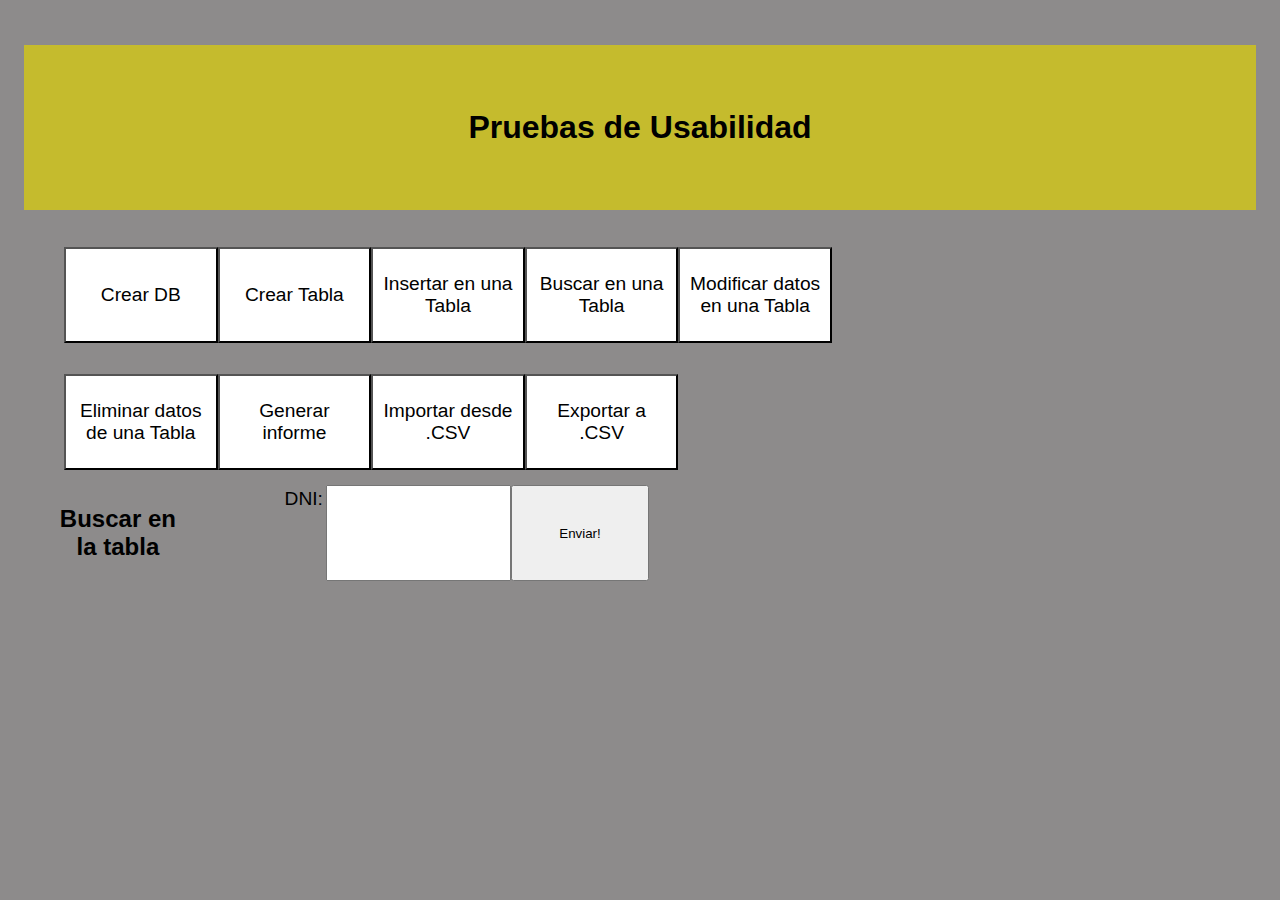
<file: Ejercicio-6/Ejercicio-6_4.html>
<!DOCTYPE html>
<html lang="es">
<head>
    <meta charset="UTF-8" />
    <meta name="author" content="Ángel Iglesias Préstamo" />
    <meta name="viewport" content ="width=device-width, initial scale=1.0" />
    <title>Ejercicio6 - PruebasDeUsabilidad</title>
    <link rel="stylesheet" href="Ejercicio6.css">
</head>
<body>
    
        <header>
            <h1> Pruebas de Usabilidad </h1>
            <form action='#' method='post'> 
                <button type='submit' name='crear_db'> Crear DB </button>
                <button type='submit' name='crear_tabla'> Crear Tabla </button>
                <button type='submit' name='insertar_en_tabla'> Insertar en una Tabla </button>
                <button type='submit' name='buscar_en_tabla'> Buscar en una Tabla </button>
                <button type='submit' name='modificar_en_tabla'> Modificar datos en una Tabla </button>
                <button type='submit' name='eliminar_en_tabla'> Eliminar datos de una Tabla </button>
                <button type='submit' name='generar_informe'> Generar informe </button>
                <button type='submit' name='importar_csv'> Importar desde .CSV </button>
                <button type='submit' name='exportar_csv'> Exportar a .CSV </button>
            </form>
        </header>
                <form action='#' method='post'>
                    <h2>Buscar en la tabla</h2>

                    <label for='buscar_dni'>DNI:</label>
                    <input type='text' id='buscar_dni' name='buscar_dni' />

                    <input type='submit' value='Enviar!' title='Enviar formulario' name='buscar'/>
                </form></body>
</html>
</file>
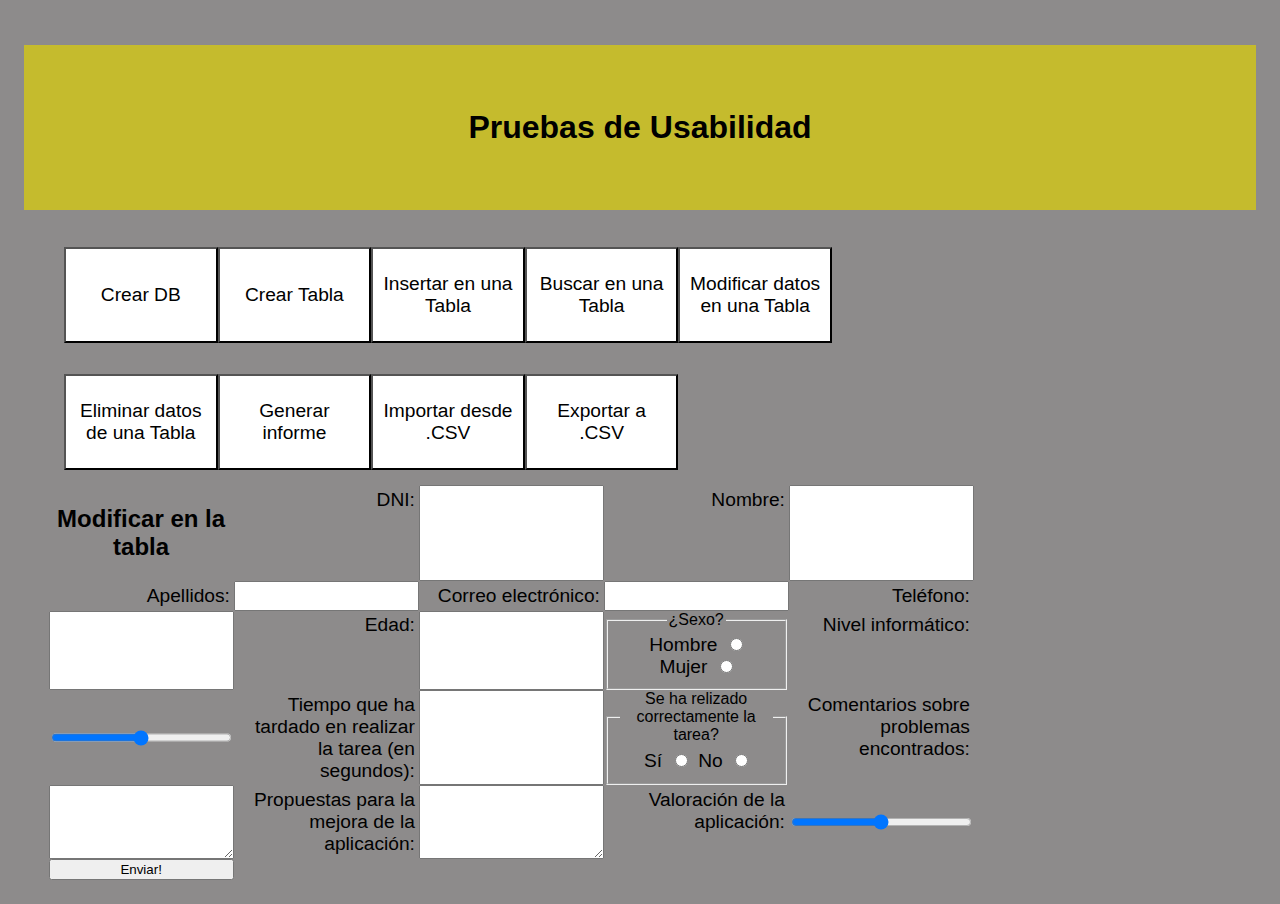
<file: Ejercicio-6/Ejercicio-6_5.html>
<!DOCTYPE html>
<html lang="es">
<head>
    <meta charset="UTF-8" />
    <meta name="author" content="Ángel Iglesias Préstamo" />
    <meta name="viewport" content ="width=device-width, initial scale=1.0" />
    <title>Ejercicio6 - PruebasDeUsabilidad</title>
    <link rel="stylesheet" href="Ejercicio6.css">
</head>
<body>
    
        <header>
            <h1> Pruebas de Usabilidad </h1>
            <form action='#' method='post'> 
                <button type='submit' name='crear_db'> Crear DB </button>
                <button type='submit' name='crear_tabla'> Crear Tabla </button>
                <button type='submit' name='insertar_en_tabla'> Insertar en una Tabla </button>
                <button type='submit' name='buscar_en_tabla'> Buscar en una Tabla </button>
                <button type='submit' name='modificar_en_tabla'> Modificar datos en una Tabla </button>
                <button type='submit' name='eliminar_en_tabla'> Eliminar datos de una Tabla </button>
                <button type='submit' name='generar_informe'> Generar informe </button>
                <button type='submit' name='importar_csv'> Importar desde .CSV </button>
                <button type='submit' name='exportar_csv'> Exportar a .CSV </button>
            </form>
        </header>
                <form action='#' method='post'>
                    <h2>Modificar en la tabla</h2>

                    <label for='modificar_dni'>DNI:</label>
                    <input type='text' id='modificar_dni' name='modificar_dni' />

                    <label for='modificar_nombre'>Nombre:</label>
                    <input type='text' id='modificar_nombre' name='modificar_nombre' />

                    <label for='modificar_apellidos'>Apellidos:</label>
                    <input type='text' id='modificar_apellidos' name='modificar_apellidos' />

                    <label for='modificar_email'>Correo electrónico:</label>
                    <input type='email' id='modificar_email' name='modificar_email' />

                    <label for='modificar_telefono'>Teléfono:</label>
                    <input type='text' id='modificar_telefono' name='modificar_telefono' />

                    <label for='modificar_edad'>Edad:</label>
                    <input type='number' id='modificar_edad' name='modificar_edad' />

                    <fieldset>
                        <legend> ¿Sexo? </legend>
                        <label for='insertar_sexo_hombre'>Hombre</label>
                        <input type='radio' id='insertar_sexo_hombre' name='insertar_sexo' value='0'>
                        
                        <label for='insertar_sexo_mujer'>Mujer</label>
                        <input type='radio' id='insertar_sexo_mujer'  name='insertar_sexo' value='1'>
                    </fieldset>

                    <label for='modificar_nivel'>Nivel informático:</label>
                    <input type='range' id='modificar_nivel' name='modificar_nivel' min='0' max='10' step='1' />

                    <label for='modificar_tiempo'>Tiempo que ha tardado en realizar la tarea (en segundos):</label>
                    <input type='number' id='modificar_tiempo' name='modificar_tiempo' />

                    <fieldset>
                        <legend> Se ha relizado correctamente la tarea? </legend>
                        <label for='insertar_es_completada_si'>Sí</label>
                        <input type='radio' id='insertar_es_completada_si' name='insertar_es_completada' value='1'>

                        <label for='insertar_es_completada_no'>No</label>
                        <input type='radio' id='insertar_es_completada_no' name='insertar_es_completada' value='0'>
                    </fieldset>

                    <label for='modificar_comentarios'>Comentarios sobre problemas encontrados:</label>
                    <textarea id='modificar_comentarios' name='modificar_comentarios' maxlength='255'></textarea>

                    <label for='modificar_propuestas'>Propuestas para la mejora de la aplicación:</label>
                    <textarea id='modificar_propuestas' name='modificar_propuestas' maxlength='255'></textarea>

                    <label for='modificar_valoracion'>Valoración de la aplicación:</label>
                    <input type='range' id='modificar_valoracion' name='modificar_valoracion' min='0' max='10' step='1' />

                    <input type='submit' value='Enviar!' title='Enviar formulario' name='modificar'/>
                </form></body>
</html>
</file>
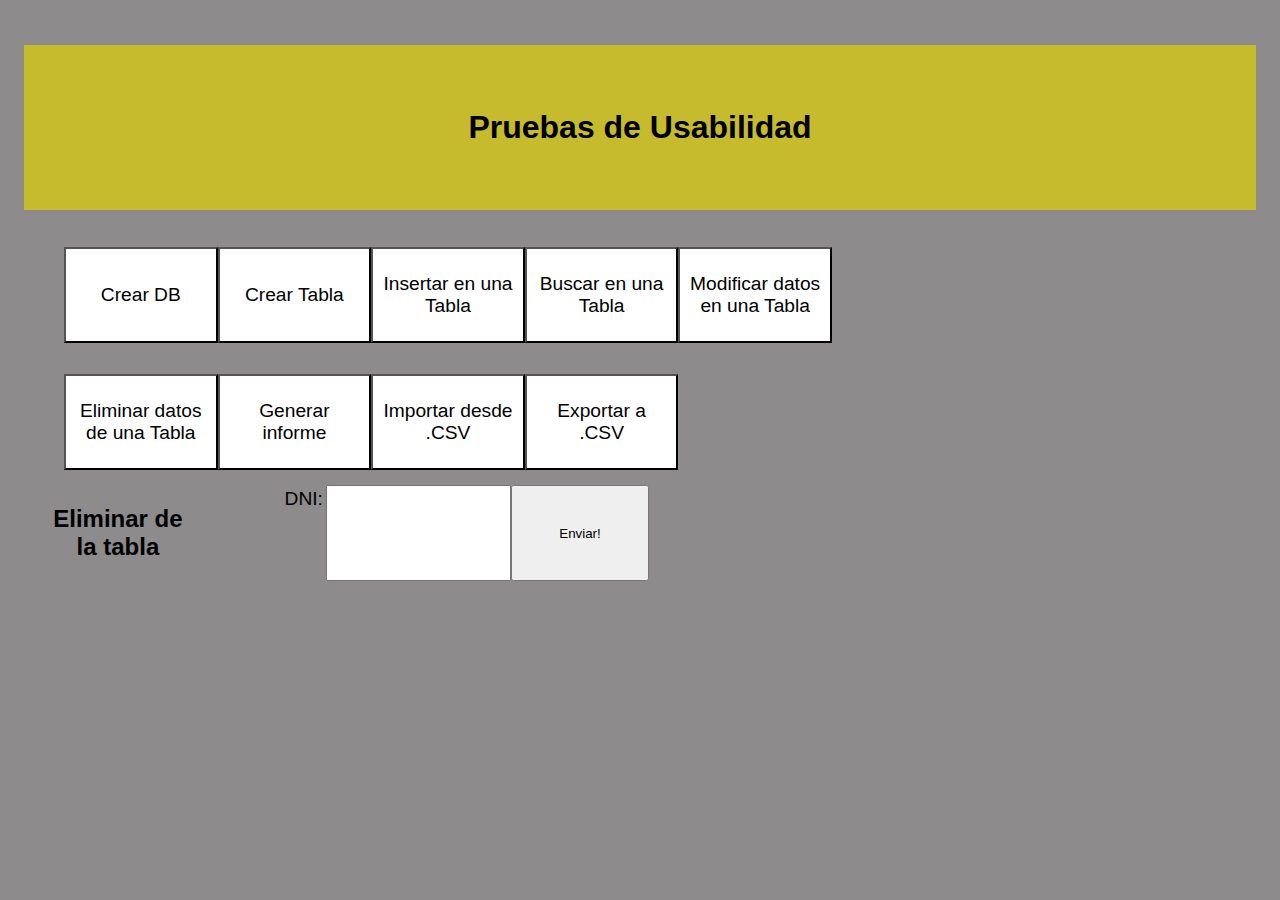
<file: Ejercicio-6/Ejercicio-6_6.html>
<!DOCTYPE html>
<html lang="es">
<head>
    <meta charset="UTF-8" />
    <meta name="author" content="Ángel Iglesias Préstamo" />
    <meta name="viewport" content ="width=device-width, initial scale=1.0" />
    <title>Ejercicio6 - PruebasDeUsabilidad</title>
    <link rel="stylesheet" href="Ejercicio6.css">
</head>
<body>
    
        <header>
            <h1> Pruebas de Usabilidad </h1>
            <form action='#' method='post'> 
                <button type='submit' name='crear_db'> Crear DB </button>
                <button type='submit' name='crear_tabla'> Crear Tabla </button>
                <button type='submit' name='insertar_en_tabla'> Insertar en una Tabla </button>
                <button type='submit' name='buscar_en_tabla'> Buscar en una Tabla </button>
                <button type='submit' name='modificar_en_tabla'> Modificar datos en una Tabla </button>
                <button type='submit' name='eliminar_en_tabla'> Eliminar datos de una Tabla </button>
                <button type='submit' name='generar_informe'> Generar informe </button>
                <button type='submit' name='importar_csv'> Importar desde .CSV </button>
                <button type='submit' name='exportar_csv'> Exportar a .CSV </button>
            </form>
        </header>
                <form action='#' method='post'>
                    <h2>Eliminar de la tabla</h2>

                    <label for='eliminar_dni'>DNI:</label>
                    <input type='text' id='eliminar_dni' name='eliminar_dni' />

                    <input type='submit' value='Enviar!' title='Enviar formulario' name='eliminar'/>
                </form></body>
</html>
</file>
<file: Ejercicio-1/CalculadoraMilan.css>
/* Especificidad = 001 */
body {

    font-family: Verdana, sans-serif;
    color: #000000;
    background-color: rgba(112, 110, 110, 0.8);
    padding: 1em;
}

/* Especificidad = 001 */
h1 {
    background-color: #c5bb2d;
    padding: 2em;
    text-align: center;
    font-size: 2em;
}

/* Especificidad = 001 */
form {
    display: grid;
    grid-template-columns: repeat(5,1fr);
    width: 25%;
    height: auto;
    text-align: center;
    padding-left: 2%;
}

/* Especificidad = 001 */
label {
    font-size: 1.2em;
    margin: 2%;
    text-align: right;
}


/* Especificidad = 011 */
input[type=text]{
    background-color: white;
    margin: 1%;
    font-size: 1.2em;
    text-align: right;
}

/* Especificidad = 011 */
input[type=button]{
    margin: 15%;
}
</file>
<file: Ejercicio-2/CalculadoraCientifica.css>
/* Especificidad = 001 */
body {

    font-family: Verdana, sans-serif;
    color: #000000;
    background-color: rgba(112, 110, 110, 0.8);
    padding: 1em;
}

/* Especificidad = 001 */
h1 {
    background-color: #c5bb2d;
    padding: 2em;
    text-align: center;
    font-size: 2em;
}

/* Especificidad = 001 */
form {
    display: grid;
    grid-template-columns: repeat(5,1fr);
    width: 30%;
    height: auto;
    text-align: center;
    padding-left: 2%;
}

/* Especificidad = 001 */
label {
    font-size: 1.2em;
    margin: 2%;
    text-align: right;
}


/* Especificidad = 011 */
input[type=text]{
    background-color: white;
    margin: 1%;
    font-size: 1.2em;
    text-align: right;
    width: 20%;
}

/* Especificidad = 011 */
input[type=submit]{
    margin: 17%;
    font-size: 1.2em;
}
</file>
<file: Ejercicio-3/CalculadoraRPN.css>
/* Especificidad = 001 */
body {

    font-family: Verdana, sans-serif;
    color: #000000;
    background-color: rgba(112, 110, 110, 0.8);
    padding: 1em;
}

/* Especificidad = 001 */
h1 {
    background-color: #c5bb2d;
    padding: 2em;
    text-align: center;
    font-size: 2em;
}

/* Especificidad = 001 */
form {
    display: grid;
    grid-template-columns: repeat(5,1fr);
    width: 35%;
    height: auto;
    text-align: center;
    padding-left: 2%;
}

/* Especificidad = 001 */
label {
    font-size: 1.2em;
    margin: 2%;
    text-align: right;
}


/* Especificidad = 011 */
input[type=text]{
    background-color: white;
    margin: 1%;
    font-size: 1.2em;
    text-align: right;
}

/* Especificidad = 011 */
input[type=submit]{
    margin: 17%;
    font-size: 1.2em;
}
</file>
<file: Ejercicio-4/Ejercicio4.css>
/* especificidad = 001 */
body {
    font: 400 1em Verdana, sans-serif;
    line-height: 2em;
    color: #000;
    background-color: rgba(112, 110, 110, 0.8);
}

/* especificidad = 001 */
header {
    background-color: #c5bb2d;
    font: 400 1.4em 'Times New Roman', Times, serif;
    text-align: center;
}

/* especificidad = 001 */
h2 {
    font: 400 1.4em 'Times New Roman', Times, serif;
    background-color: #c5bb2d;
}
</file>
<file: Ejercicio-6/Ejercicio6.css>
/* Especificidad = 001 */
body {

    font-family: Verdana, sans-serif;
    color: #000000;
    background-color: rgba(112, 110, 110, 0.8);
    padding: 1em;
}

/* Especificidad = 001 */
h1 {
    background-color: #c5bb2d;
    padding: 2em;
    text-align: center;
    font-size: 2em;
}

/* Especificidad = 001 */
form {
    display: grid;
    grid-template-columns: repeat(5,1fr);
    width: 60%;
    height: auto;
    text-align: center;
    padding-left: 2%;
}

/* Especificidad = 001 */
label {
    font-size: 1.2em;
    margin: 2%;
    text-align: right;
}


/* Especificidad = 011 */
button[type=submit]{
    background-color: white;
    margin: 10%;
    font-size: 1.2em;
    text-align: center;
    width: 8em;
    height: 5em;    
}

/* Especificidad = 011 */
button[title="enviar"]{
    width: 5em;
    height: 5em;
}
</file>
<file: Ejercicio-7/Ejercicio7.css>
/* Especificidad = 001 */
body {

    font-family: Verdana, sans-serif;
    color: #000000;
    background-color: rgba(112, 110, 110, 0.8);
    padding: 1em;
}

/* Especificidad = 001 */
h1 {
    background-color: #c5bb2d;
    padding: 2em;
    text-align: center;
    font-size: 2em;
}

/* Especificidad = 001 */
form {
    display: grid;
    grid-template-columns: repeat(5,1fr);
    width: 60%;
    height: auto;
    text-align: center;
    padding-left: 2%;
}

/* Especificidad = 001 */
label {
    font-size: 1.2em;
    margin: 2%;
    text-align: right;
}


/* Especificidad = 011 */
button[type="submit"]{
    background-color: white;
    margin: 10%;
    font-size: 1.2em;
    text-align: center;
    width: 8em;
    height: 5em;    
}

/* Especificidad = 011 */
input[type="submit"]{
    width: 7em;
    height: 4em; 
}

/* Especificidad = 011 */
input[type="text"]{
    width: 8em;
    height: 2em;
}

/* Especificidad = 001 */
img{
    width: 15%;
    height: 15%;
}
</file>
